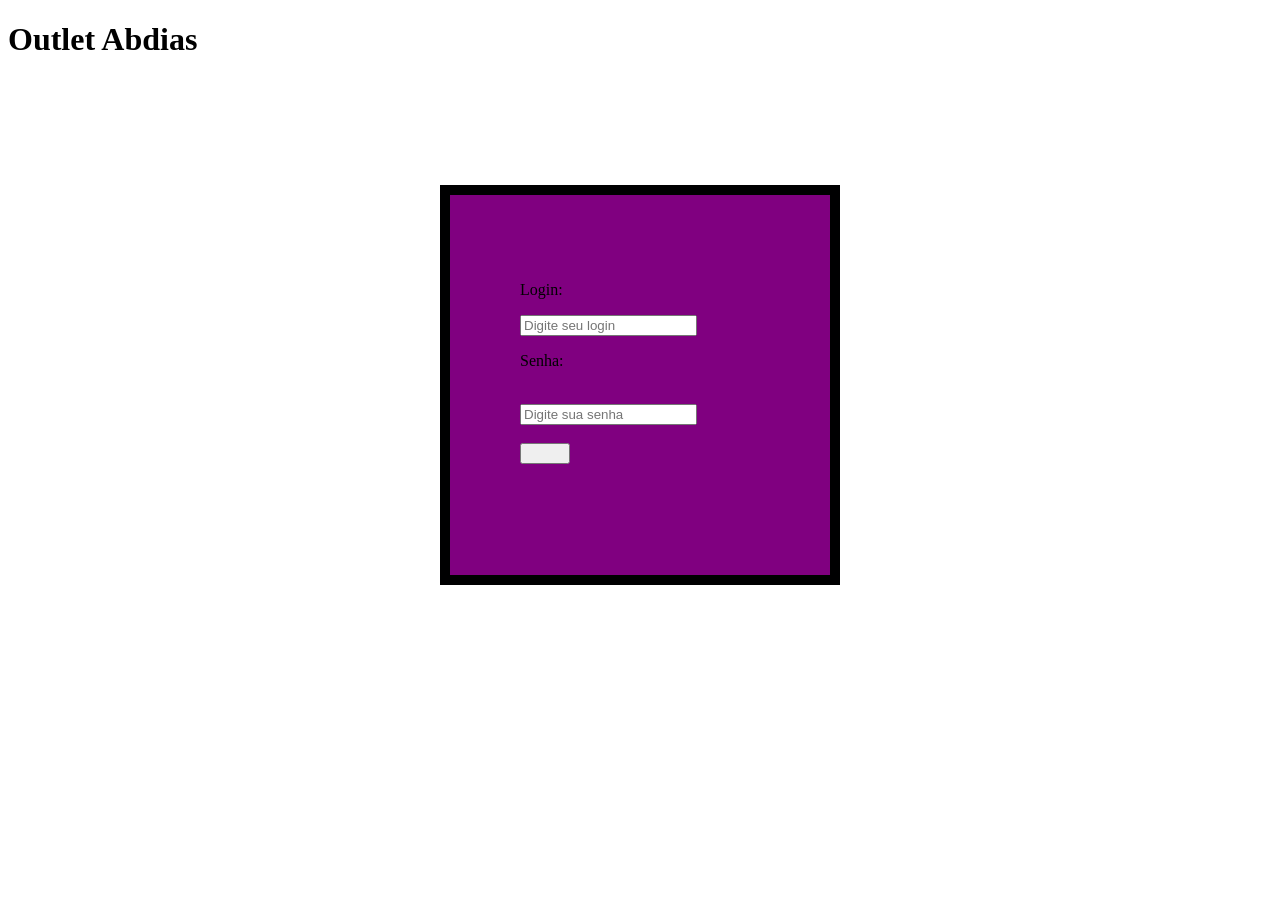
<file: index.html>
<!DOCTYPE html>
<html lang="pt-BR">

<head>
    <title>Outlet Abdias</title>
    <meta charset="UTF-8">
    <link rel="stylesheet" href="css/style.css">
    <script src="js/script.js"></script>
</head>

<body>
    <h1>Outlet Abdias</h1>
    <div class="box">
    <form>
        <p>Login:</p>
        <input type="text" class="login" id="login" placeholder="Digite seu login">
        <br/>
        <p>Senha:</p>
        <br/>
        <input type="password" class="senha" id="senha" placeholder="Digite sua senha">
        <br/> <br/>
        <input class="entrar" type="button" onclick="validarLogin()" Entrar>
    </form>
    </div>
</body>
</html>
</file>
<file: css/style.css>
* {
    box-sizing: border-box;
}

.box{
    width: 400px;
    height: 400px;
    background-color: purple;
    border: solid 10px rgba(0,0,0.9);
    margin: 10% auto;
    padding: 70px;
}
.container {
    display: flex;
    justify-content: center;
}

.entrar{
    width:50px;
}
.produtos {
    display: flex;
    justify-content: center;
}
.produtos img{
    width: 180px;
    height: 200px;
    border-radius: 10px;
}
.produtos img:hover{
    transform: scale(1.2);
}
.tituloProd{
    font-weight: bold;
    font-family: Calibri;
    color: #4f4f4f;
    display: flex;
    justify-content: center;
    text-align: center;
    font-size: 11px;
}
.textoProd{
    font-family: Calibri;
    color:#4f4f4f;
    display: flex;
    justify-content: center;
    text-align: center;
    font-size: 11px;
}
.btnSoma{
    display: flex;
    justify-content:center;
}
.btnsubtrai{
    display: flex;
    justify-content:center; 
}
</file>
